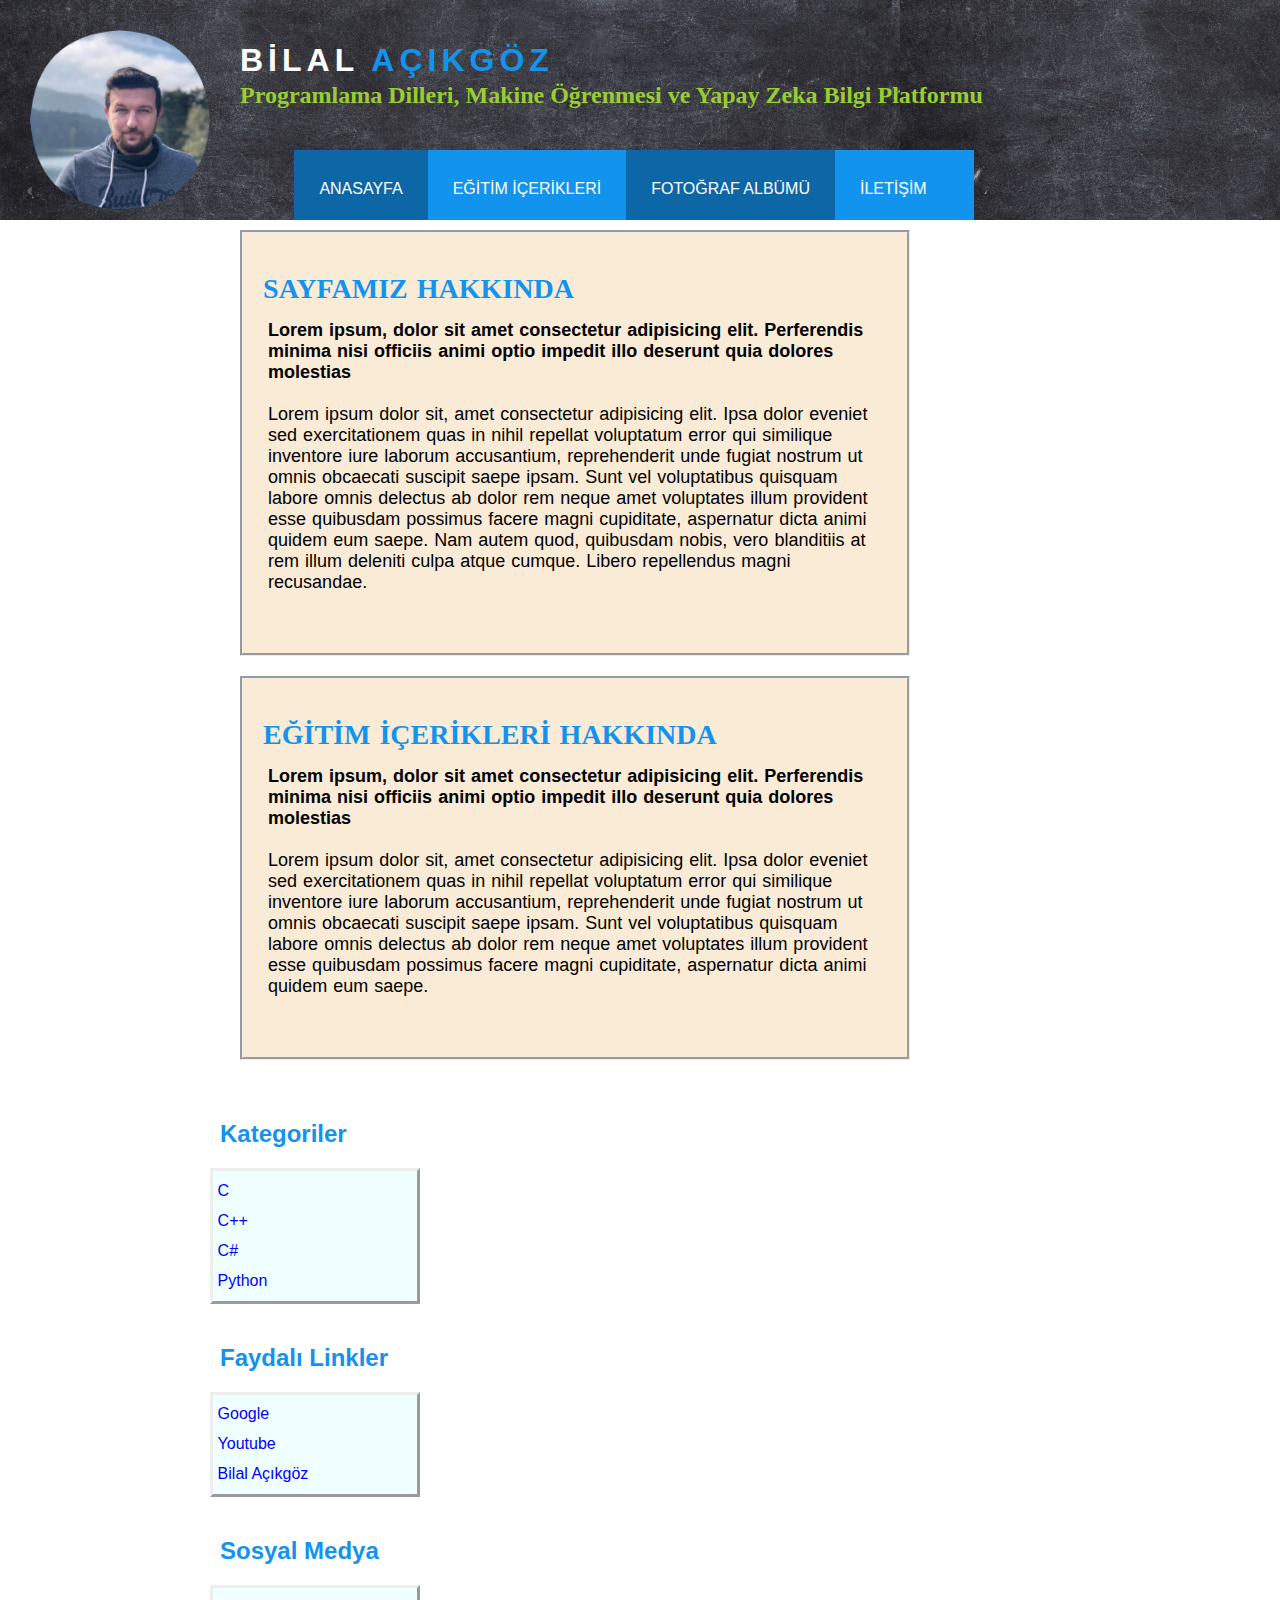
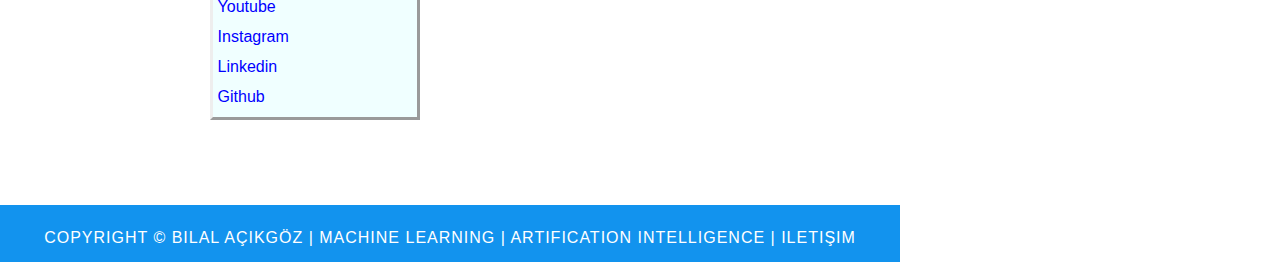
<file: index.html>
<!DOCTYPE html>
<html lang="en">
  <head>
    <meta charset="UTF-8" />
    <meta http-equiv="X-UA-Compatible" content="IE=edge" />
    <meta name="viewport" content="width=device-width, initial-scale=1.0" />
    <link rel="stylesheet" type="text/css" href="style.css" />
    <link rel="icon" href="images/logo.ico" />
    <style>
      a:link {
        color: blue;
        text-decoration: none;
      }
      a:visited {
        color: darkorchid;
        text-decoration: none;
      }
      a:hover {
        color: red;
        text-decoration: underline;
      }
    </style>
    <title>Anasayfa</title>
  </head>
  <body>
    <!-- Sayfamizin ust kismi yani baslik, icerik kisimlari burada olusturuldu -->

    <div id="top">
      <div id="header">
        <img id="ownphoto" src="images/myownphoto.png" />
        <div id="logo">
          <h1>BİLAL <span class="logo-rengi">AÇIKGÖZ</span></h1>
          <h2>
            Programlama Dilleri, Makine Öğrenmesi ve Yapay Zeka Bilgi Platformu
          </h2>
        </div>
        <div id="menu">
          <ul style="list-style: none">
            <li class="active">
              <a href="index.html">ANASAYFA</a>
            </li>
            <li>
              <a href="egitim.html">EĞİTİM İÇERİKLERİ<a>
            </li>
            <li class="active">
              <a href="album.html">FOTOĞRAF ALBÜMÜ</a>
            </li>
            <li>
              <a href="iletisim.html">İLETİŞİM</a>
            </li>
          </ul>
        </div>
      </div>
    </div>

    <!-- Sayfamizin icerik kismi burada yer alacak -->

    <div id="content">
      <div id="icerik">
        <div class="aboutcontent">
          <h2 class="baslik">SAYFAMIZ HAKKINDA</h2>
          <p class="paragraf">
            <strong
              >Lorem ipsum, dolor sit amet consectetur adipisicing elit.
              Perferendis minima nisi officiis animi optio impedit illo deserunt
              quia dolores molestias</strong
            ><br /><br />
            Lorem ipsum dolor sit, amet consectetur adipisicing elit. Ipsa dolor
            eveniet sed exercitationem quas in nihil repellat voluptatum error qui
            similique inventore iure laborum accusantium, reprehenderit unde
            fugiat nostrum ut omnis obcaecati suscipit saepe ipsam. Sunt vel
            voluptatibus quisquam labore omnis delectus ab dolor rem neque amet
            voluptates illum provident esse quibusdam possimus facere magni
            cupiditate, aspernatur dicta animi quidem eum saepe. Nam autem quod,
            quibusdam nobis, vero blanditiis at rem illum deleniti culpa atque
            cumque. Libero repellendus magni recusandae.
          </p>
        </div>
        <div class="aboutcontent">
          <h2 class="baslik">EĞİTİM İÇERİKLERİ HAKKINDA</h2>
          <p class="paragraf">
            <strong
              >Lorem ipsum, dolor sit amet consectetur adipisicing elit.
              Perferendis minima nisi officiis animi optio impedit illo deserunt
              quia dolores molestias</strong
            ><br /><br />
            Lorem ipsum dolor sit, amet consectetur adipisicing elit. Ipsa dolor
            eveniet sed exercitationem quas in nihil repellat voluptatum error qui
            similique inventore iure laborum accusantium, reprehenderit unde
            fugiat nostrum ut omnis obcaecati suscipit saepe ipsam. Sunt vel
            voluptatibus quisquam labore omnis delectus ab dolor rem neque amet
            voluptates illum provident esse quibusdam possimus facere magni
            cupiditate, aspernatur dicta animi quidem eum saepe.
          </p>
        </div>
      </div>

      <div id="sidebar">
        <h2>Kategoriler</h2>
        <ul class="link">
          <li><a href="#" target="_blank">C</a></li>
          <li><a href="#" target="_blank">C++</a></li>
          <li><a href="#" target="_blank">C#</a></li>
          <li><a href="#" target="_blank">Python</a></li>
        </ul>
        <h2>Faydalı Linkler</h2>
        <ul class="link">
          <li>
            <a href="https://www.google.com.tr/" target="_blank">Google</a>
          </li>
          <li>
            <a href="https://www.youtube.com/" target="_blank">Youtube</a>
          </li>
          <li>
            <a
              href="file:///C:/Users/Hp/Desktop/websayfasi/index.html#"
              target="_blank"
              >Bilal Açıkgöz</a
            >
          </li>
        </ul>
        <h2>Sosyal Medya</h2>
        <ul class="link">
          <li>
            <a
              href="https://www.youtube.com/channel/UCSYrKgphOu_Mo1oWS4fR2Wg"
              target="_blank"
              >Youtube</a
            >
          </li>
          <li>
            <a href="https://www.instagram.com/bilalacikqoz/" target="_blank"
              >Instagram</a
            >
          </li>
          <li>
            <a
              href="https://www.linkedin.com/in/bilal-a%C3%A7%C4%B1kg%C3%B6z-038a10223/"
              target="_blank"
              >Linkedin</a
            >
          </li>
          <li>
            <a href="https://github.com/BilalAcikgoz" target="_blank">
              Github</a
            >
          </li>
        </ul>
      </div>
    </div>
    <div style="clear: both"></div>

    <div id="footer">
      Copyright &copy; Bilal Açıkgöz | Machine Learning | Artification
      Intelligence | Iletişim
    </div>
  </body>
</html>
</file>
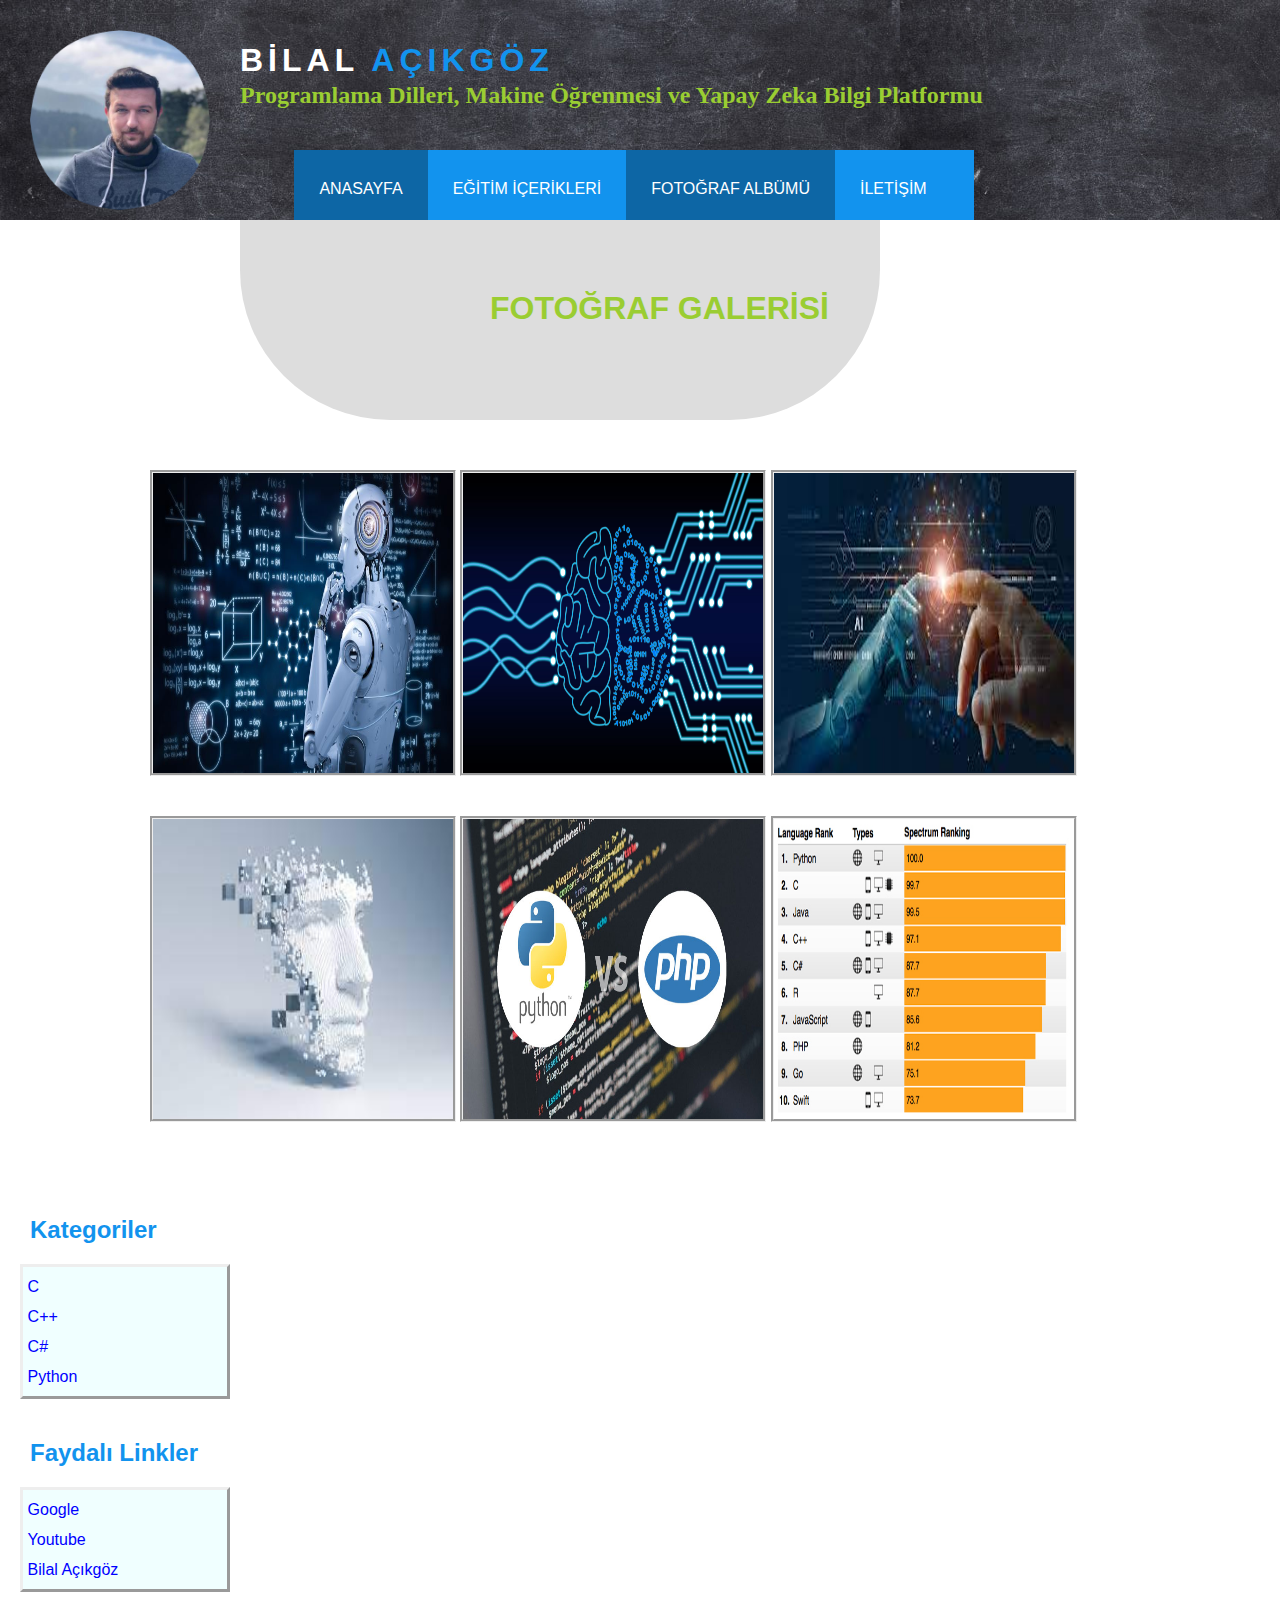
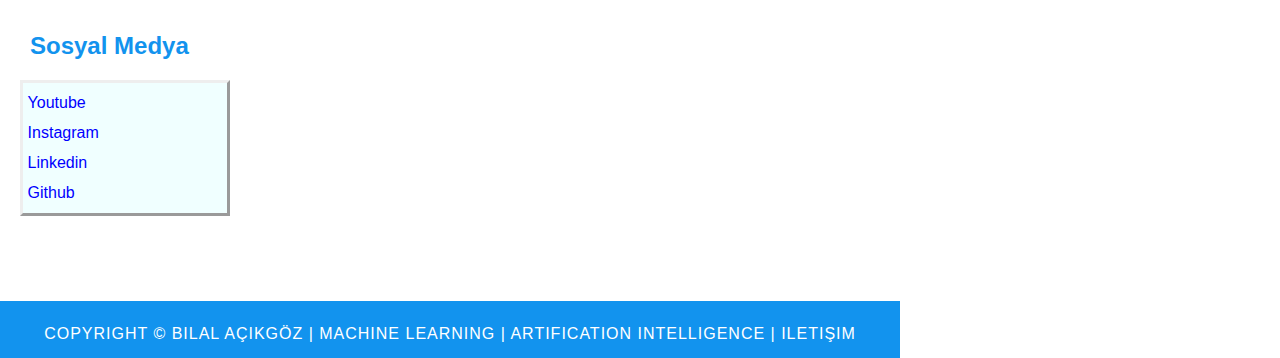
<file: album.html>
<!DOCTYPE html>
<html lang="en">
<head>
    <meta charset="UTF-8">
    <meta http-equiv="X-UA-Compatible" content="IE=edge">
    <meta name="viewport" content="width=device-width, initial-scale=1.0">
    <link rel="stylesheet" type="text/css" href="style.css" />
    <link rel="stylesheet" type="text/css" href="lightbox.css" />
    <link rel="icon" href="images/logo.ico" />
    <style>
      a:link {
        color: blue;
        text-decoration: none;
      }
      a:visited {
        color: darkorchid;
        text-decoration: none;
      }
      a:hover {
        color: red;
        text-decoration: underline;
      }
    </style>
    <title>Fotoğraf Albümü</title>
</head>
<body>
    <script src="jquery.js"></script>
    <script src="lightbox.js"></script>
    <!-- Sayfamizin ust kismi yani baslik, icerik kisimlari burada olusturuldu -->

    <div id="top">
        <div id="header">
          <img id="ownphoto" src="images/myownphoto.png" />
          <div id="logo">
            <h1>BİLAL <span class="logo-rengi">AÇIKGÖZ</span></h1>
            <h2>
              Programlama Dilleri, Makine Öğrenmesi ve Yapay Zeka Bilgi Platformu
            </h2>
          </div>
          <div id="menu">
            <ul style="list-style: none">
              <li class="active">
                <a href="index.html">ANASAYFA</a>
              </li>
              <li>
                <a href="egitim.html">EĞİTİM İÇERİKLERİ<a>
              </li>
              <li class="active">
                <a href="album.html">FOTOĞRAF ALBÜMÜ</a>
              </li>
              <li>
                <a href="iletisim.html">İLETİŞİM</a>
              </li>
            </ul>
          </div>
        </div>
      </div>

      <!-- Sayfamizin icerik kismi burada yer alacak -->

      <div class="bilgi">
        <h1>FOTOĞRAF GALERİSİ</h1>
      </div>

      <div class="photo">
        <a href="images/fotogaleri1.jpg" data-lightbox="roadtrip" data-title="Machine Learning"><img class="res" src="images/fotogaleri1.jpg" alt="Machine Learning"></a>
        <a href="images/fotogaleri2.jpeg" data-lightbox="roadtrip" data-title="Machine Learning"><img class="res" src="images/fotogaleri2.jpeg" alt="Machine Learning"></a>
        <a href="images/fotogaleri3.jfif" data-lightbox="roadtrip" data-title="Artifical Intelligence"><img class="res" src="images/fotogaleri3.jfif" alt="Artifical Intelligence"></a>

        <br><br><br>  

        <a href="images/fotogaleri4.jfif" data-lightbox="roadtrip" data-title="Artifical Intelligence"><img class="res" src="images/fotogaleri4.jfif" alt="Artifical Intelligenceg"></a>
        <a href="images/fotogaleri5.jpg" data-lightbox="roadtrip" data-title="Software Language"><img class="res" src="images/fotogaleri5.jpg" alt="Software Language"></a>
        <a href="images/fotogaleri6.png" data-lightbox="roadtrip" data-title="Software Language"><img class="res" src="images/fotogaleri6.png" alt="Software Language"></a>
      </div>

      <div id="sidebar">
        <h2>Kategoriler</h2>
        <ul class="link">
            <li><a href="#" target="_blank">C</a></li>
            <li><a href="#" target="_blank">C++</a></li>
            <li><a href="#" target="_blank">C#</a></li>
            <li><a href="#" target="_blank">Python</a></li>
        </ul>
        <h2>Faydalı Linkler</h2>
        <ul class="link">
            <li><a href="https://www.google.com.tr/" target="_blank">Google</a></li>
            <li><a href="https://www.youtube.com/" target="_blank">Youtube</a></li>
            <li><a href="file:///C:/Users/Hp/Desktop/websayfasi/index.html#" target="_blank">Bilal Açıkgöz</a></li>
        </ul>
        <h2>Sosyal Medya</h2>
        <ul class="link">
            <li><a href="https://www.youtube.com/channel/UCSYrKgphOu_Mo1oWS4fR2Wg" target="_blank">Youtube</a></li>
            <li><a href="https://www.instagram.com/bilalacikqoz/" target="_blank">Instagram</a></li>
            <li><a href="https://www.linkedin.com/in/bilal-a%C3%A7%C4%B1kg%C3%B6z-038a10223/" target="_blank">Linkedin</a></li>
            <li><a href="https://github.com/BilalAcikgoz" target="_blank"> Github</a></li>
        </ul>
    </div>
</div>

<div style="clear: both;">

</div>

<div id="footer">
    Copyright &copy; Bilal Açıkgöz | Machine Learning | 
    Artification Intelligence | Iletişim
</div>





      
  
    
</body>
</html>
</file>
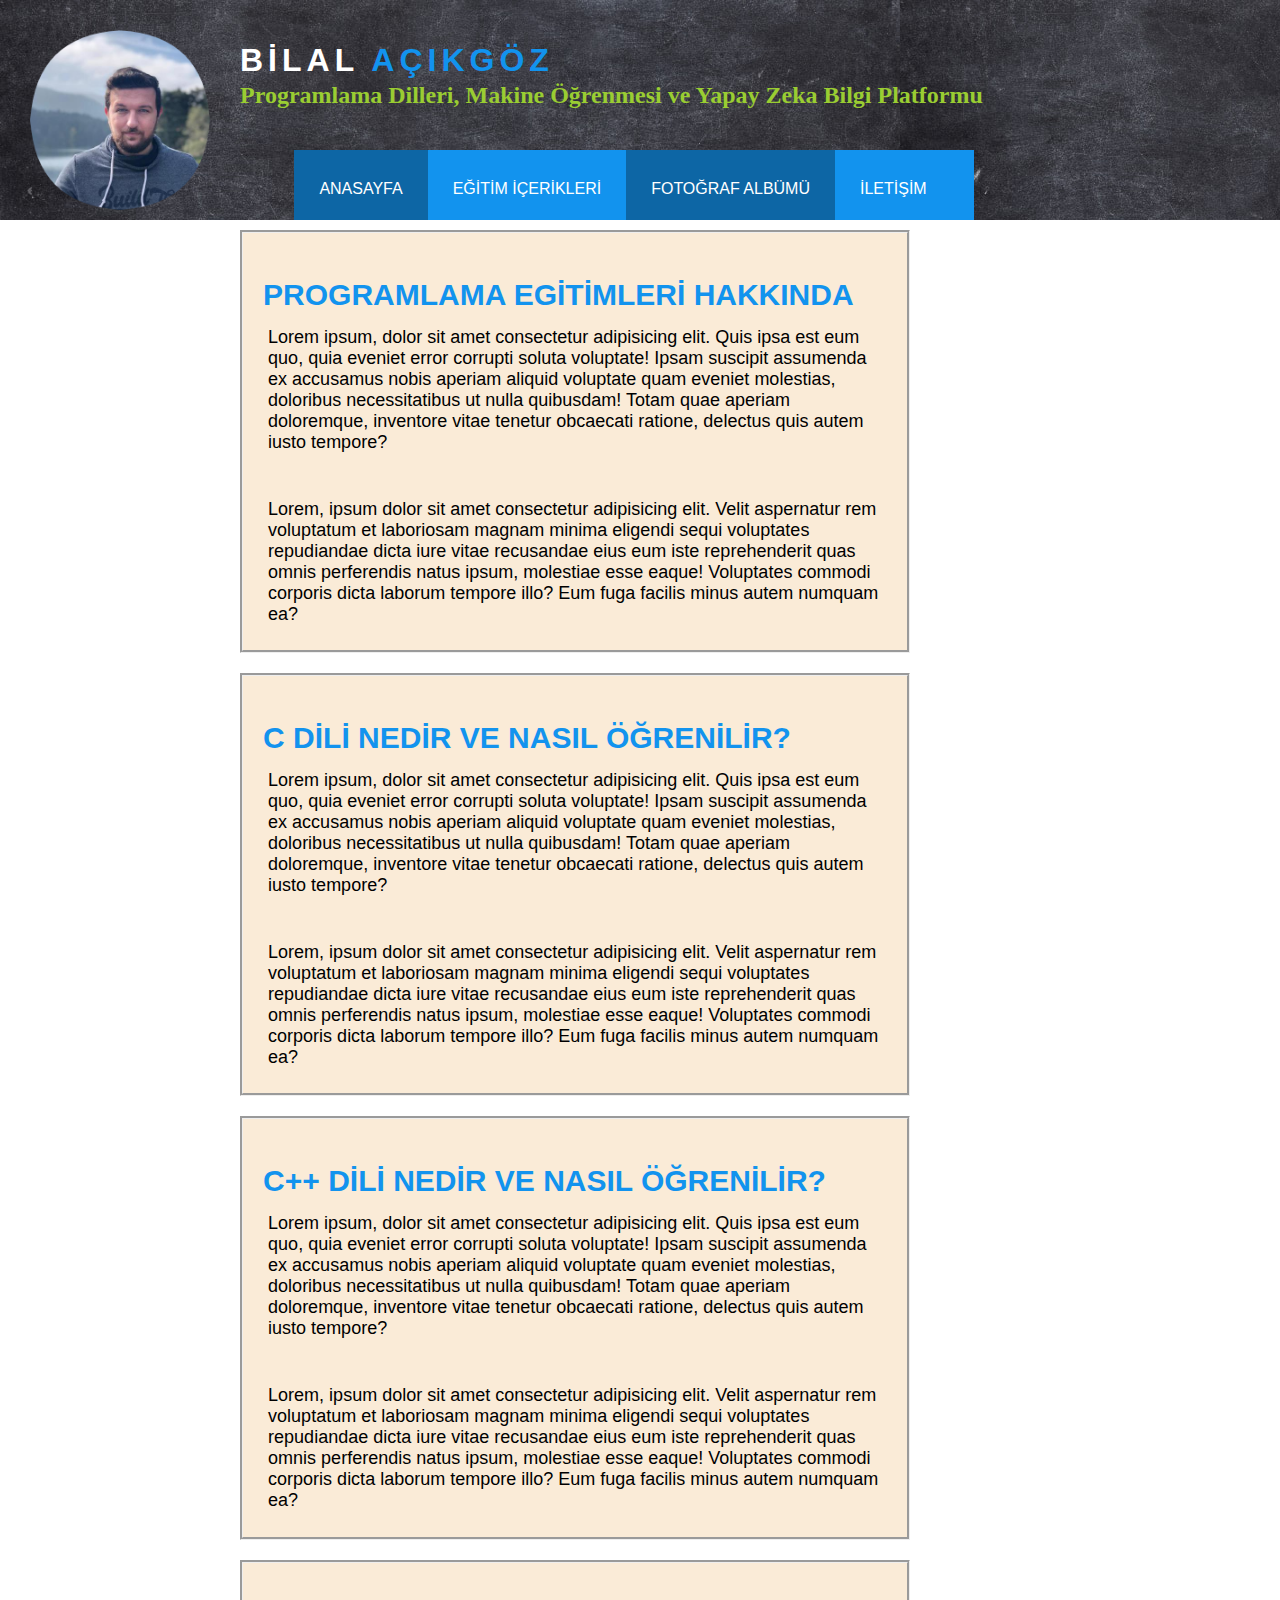
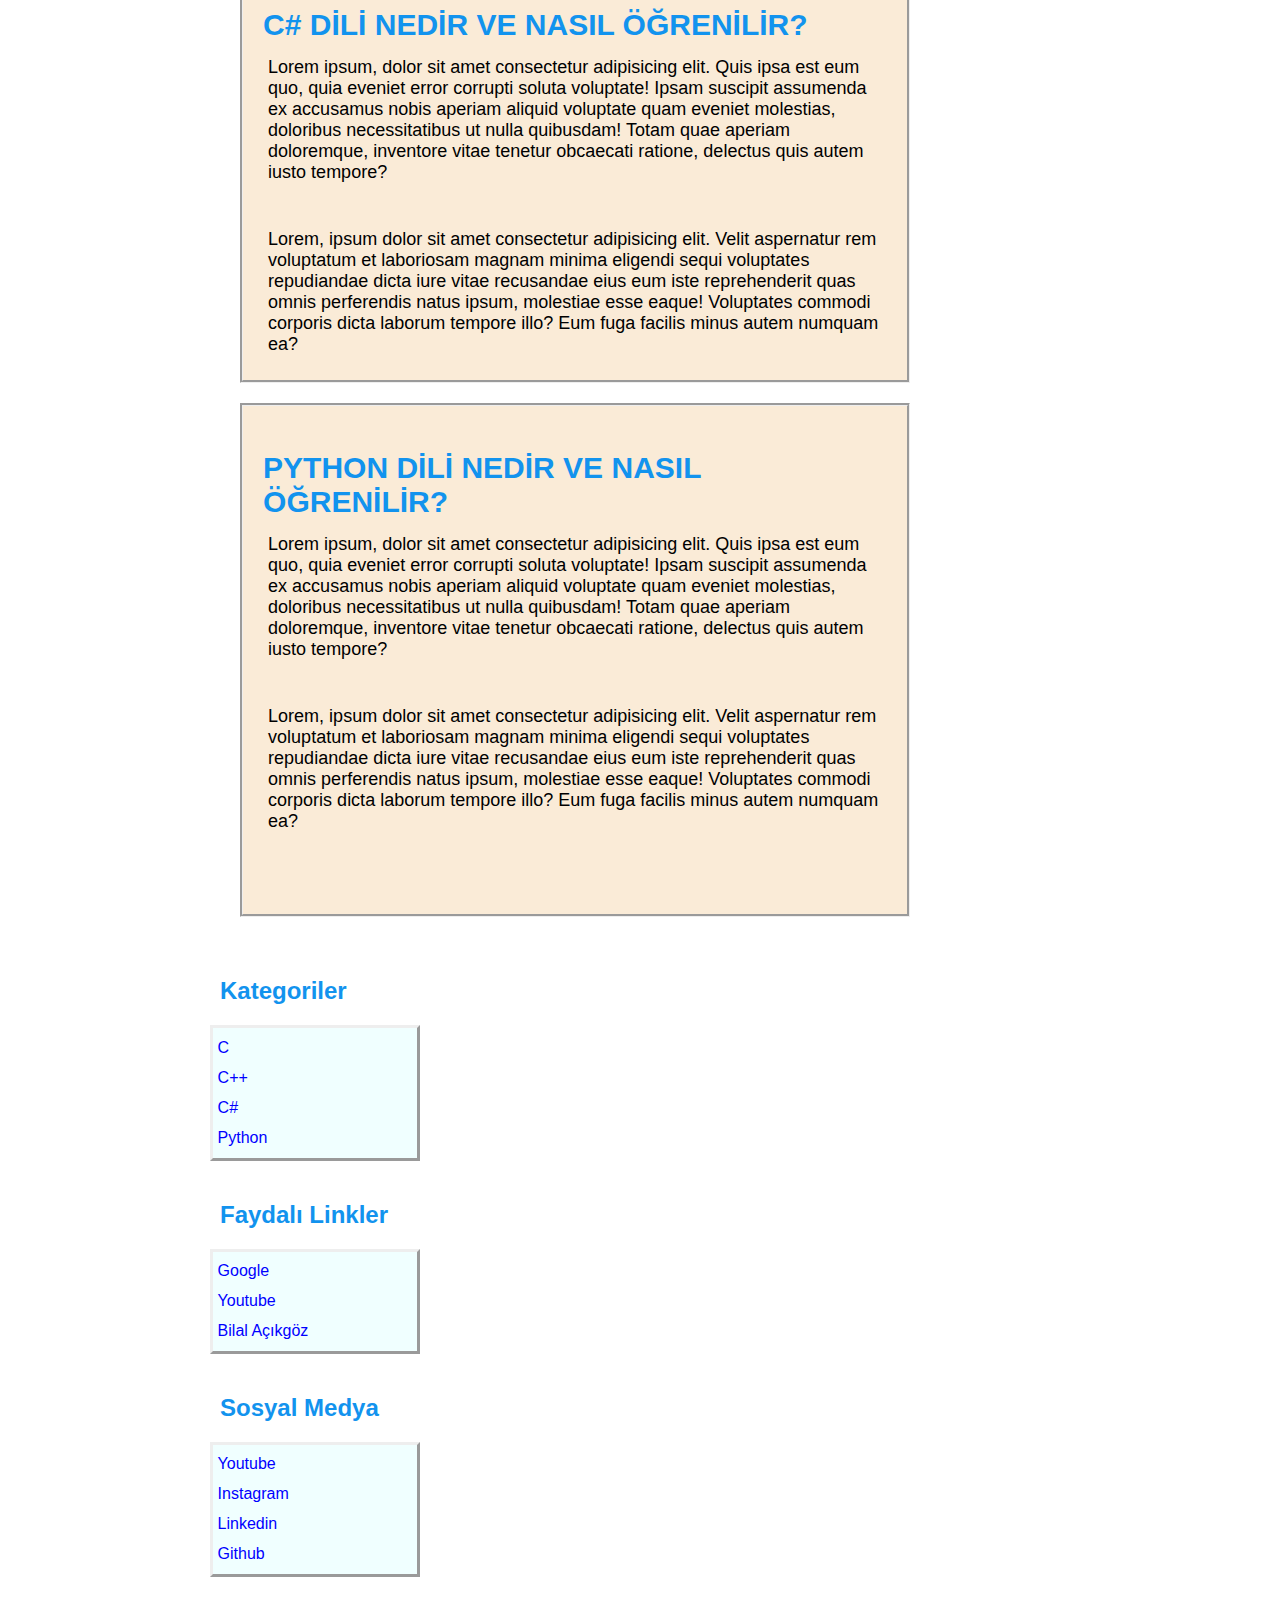
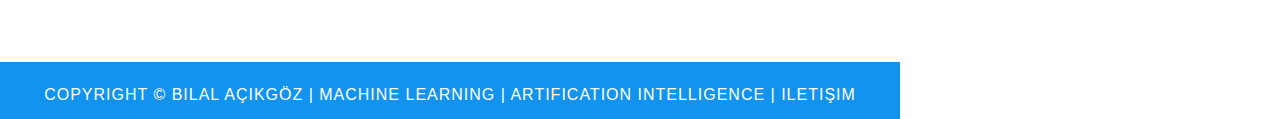
<file: egitim.html>
<!DOCTYPE html>
<html lang="en">
<head>
    <meta charset="UTF-8">
    <meta http-equiv="X-UA-Compatible" content="IE=edge">
    <meta name="viewport" content="width=device-width, initial-scale=1.0">
    <link rel="stylesheet" type="text/css" href="style.css">
    <link rel="icon" href="images/logo.ico"/>
    
    <style>
        a:link {color:blue; text-decoration: none}
        a:visited {color:darkorchid; text-decoration: none}
        a:hover {color: red; text-decoration: underline}
    </style>
    <title>Eğitim İçerikleri</title>
</head>
<body>
    <!-- Sayfamizin ust kismi yani baslik, icerik kisimlari burada olusturuldu -->
    <div id="top">
        <div id="header">
            <img id="ownphoto" src="images/myownphoto.png">
            <div id="logo">
                <h1>BİLAL <span class="logo-rengi">AÇIKGÖZ</span></h1>
                <h2>Programlama Dilleri, Makine Öğrenmesi ve Yapay Zeka Bilgi Platformu</h2>
            </div>
            <div id="menu">
                <ul style="list-style: none;">
                    <li class="active">
                        <a href="index.html">ANASAYFA</a>
                      </li>
                      <li>
                        <a href="egitim.html">EĞİTİM İÇERİKLERİ<a>
                      </li>
                      <li class="active">
                        <a href="album.html">FOTOĞRAF ALBÜMÜ</a>
                      </li>
                      <li>
                        <a href="iletisim.html">İLETİŞİM</a>
                      </li>
                </ul>
            </div>
        </div>
    </div> 

    <!-- Sayfamizin icerik kismi burada yer alacak -->

    <div id="content">
        <div id="icerik">
            <div class="aboutcontent">
                <h1>PROGRAMLAMA EGİTİMLERİ HAKKINDA</h1>
                <p>
                    Lorem ipsum, dolor sit amet consectetur adipisicing elit. Quis ipsa est eum quo, quia eveniet error corrupti soluta voluptate! Ipsam suscipit assumenda ex accusamus nobis aperiam aliquid voluptate quam eveniet molestias, doloribus necessitatibus ut nulla quibusdam! Totam quae aperiam doloremque, inventore vitae tenetur obcaecati ratione, delectus quis autem iusto tempore?
                </p>
                <br><br>
                <p>
                    Lorem, ipsum dolor sit amet consectetur adipisicing elit. Velit aspernatur rem voluptatum et laboriosam magnam minima eligendi sequi voluptates repudiandae dicta iure vitae recusandae eius eum iste reprehenderit quas omnis perferendis natus ipsum, molestiae esse eaque! Voluptates commodi corporis dicta laborum tempore illo? Eum fuga facilis minus autem numquam ea?
                </p>
            </div>
            <div class="aboutcontent">
                <h1>C DİLİ NEDİR VE NASIL ÖĞRENİLİR?</h1>
                <p>
                    Lorem ipsum, dolor sit amet consectetur adipisicing elit. Quis ipsa est eum quo, quia eveniet error corrupti soluta voluptate! Ipsam suscipit assumenda ex accusamus nobis aperiam aliquid voluptate quam eveniet molestias, doloribus necessitatibus ut nulla quibusdam! Totam quae aperiam doloremque, inventore vitae tenetur obcaecati ratione, delectus quis autem iusto tempore?
                </p>
                <br><br>
                <p>
                    Lorem, ipsum dolor sit amet consectetur adipisicing elit. Velit aspernatur rem voluptatum et laboriosam magnam minima eligendi sequi voluptates repudiandae dicta iure vitae recusandae eius eum iste reprehenderit quas omnis perferendis natus ipsum, molestiae esse eaque! Voluptates commodi corporis dicta laborum tempore illo? Eum fuga facilis minus autem numquam ea?
                </p>
            </div>
            <div class="aboutcontent">
                <h1>C++ DİLİ NEDİR VE NASIL ÖĞRENİLİR?</h1>
                <p>
                    Lorem ipsum, dolor sit amet consectetur adipisicing elit. Quis ipsa est eum quo, quia eveniet error corrupti soluta voluptate! Ipsam suscipit assumenda ex accusamus nobis aperiam aliquid voluptate quam eveniet molestias, doloribus necessitatibus ut nulla quibusdam! Totam quae aperiam doloremque, inventore vitae tenetur obcaecati ratione, delectus quis autem iusto tempore?
                </p>
                <br><br>
                <p>
                    Lorem, ipsum dolor sit amet consectetur adipisicing elit. Velit aspernatur rem voluptatum et laboriosam magnam minima eligendi sequi voluptates repudiandae dicta iure vitae recusandae eius eum iste reprehenderit quas omnis perferendis natus ipsum, molestiae esse eaque! Voluptates commodi corporis dicta laborum tempore illo? Eum fuga facilis minus autem numquam ea?
                </p>
            </div>
            <div class="aboutcontent">
                <h1>C# DİLİ NEDİR VE NASIL ÖĞRENİLİR?</h1>
                <p>
                    Lorem ipsum, dolor sit amet consectetur adipisicing elit. Quis ipsa est eum quo, quia eveniet error corrupti soluta voluptate! Ipsam suscipit assumenda ex accusamus nobis aperiam aliquid voluptate quam eveniet molestias, doloribus necessitatibus ut nulla quibusdam! Totam quae aperiam doloremque, inventore vitae tenetur obcaecati ratione, delectus quis autem iusto tempore?
                </p>
                <br><br>
                <p>
                    Lorem, ipsum dolor sit amet consectetur adipisicing elit. Velit aspernatur rem voluptatum et laboriosam magnam minima eligendi sequi voluptates repudiandae dicta iure vitae recusandae eius eum iste reprehenderit quas omnis perferendis natus ipsum, molestiae esse eaque! Voluptates commodi corporis dicta laborum tempore illo? Eum fuga facilis minus autem numquam ea?
                </p>
            </div>
            <div class="aboutcontent">
                <h1>PYTHON DİLİ NEDİR VE NASIL ÖĞRENİLİR?</h1>
                <p>
                    Lorem ipsum, dolor sit amet consectetur adipisicing elit. Quis ipsa est eum quo, quia eveniet error corrupti soluta voluptate! Ipsam suscipit assumenda ex accusamus nobis aperiam aliquid voluptate quam eveniet molestias, doloribus necessitatibus ut nulla quibusdam! Totam quae aperiam doloremque, inventore vitae tenetur obcaecati ratione, delectus quis autem iusto tempore?
                </p>
                <br><br>
                <p style="margin-bottom: 10%;">
                    Lorem, ipsum dolor sit amet consectetur adipisicing elit. Velit aspernatur rem voluptatum et laboriosam magnam minima eligendi sequi voluptates repudiandae dicta iure vitae recusandae eius eum iste reprehenderit quas omnis perferendis natus ipsum, molestiae esse eaque! Voluptates commodi corporis dicta laborum tempore illo? Eum fuga facilis minus autem numquam ea?
                </p>
            </div>
        </div>
        <div id="sidebar">
            <h2>Kategoriler</h2>
            <ul class="link">
                <li><a href="#" target="_blank">C</a></li>
                <li><a href="#" target="_blank">C++</a></li>
                <li><a href="#" target="_blank">C#</a></li>
                <li><a href="#" target="_blank">Python</a></li>
            </ul>
            <h2>Faydalı Linkler</h2>
            <ul class="link">
                <li><a href="https://www.google.com.tr/" target="_blank">Google</a></li>
                <li><a href="https://www.youtube.com/" target="_blank">Youtube</a></li>
                <li><a href="file:///C:/Users/Hp/Desktop/websayfasi/index.html#" target="_blank">Bilal Açıkgöz</a></li>
            </ul>
            <h2>Sosyal Medya</h2>
            <ul class="link">
                <li><a href="https://www.youtube.com/channel/UCSYrKgphOu_Mo1oWS4fR2Wg" target="_blank">Youtube</a></li>
                <li><a href="https://www.instagram.com/bilalacikqoz/" target="_blank">Instagram</a></li>
                <li><a href="https://www.linkedin.com/in/bilal-a%C3%A7%C4%B1kg%C3%B6z-038a10223/" target="_blank">Linkedin</a></li>
                <li><a href="https://github.com/BilalAcikgoz" target="_blank"> Github</a></li>
            </ul>
        </div>
    </div>

    <div style="clear: both;">

    </div>

    <div id="footer">
        Copyright &copy; Bilal Açıkgöz | Machine Learning | 
        Artification Intelligence | Iletişim
    </div>
    
</body>
</html>
</file>
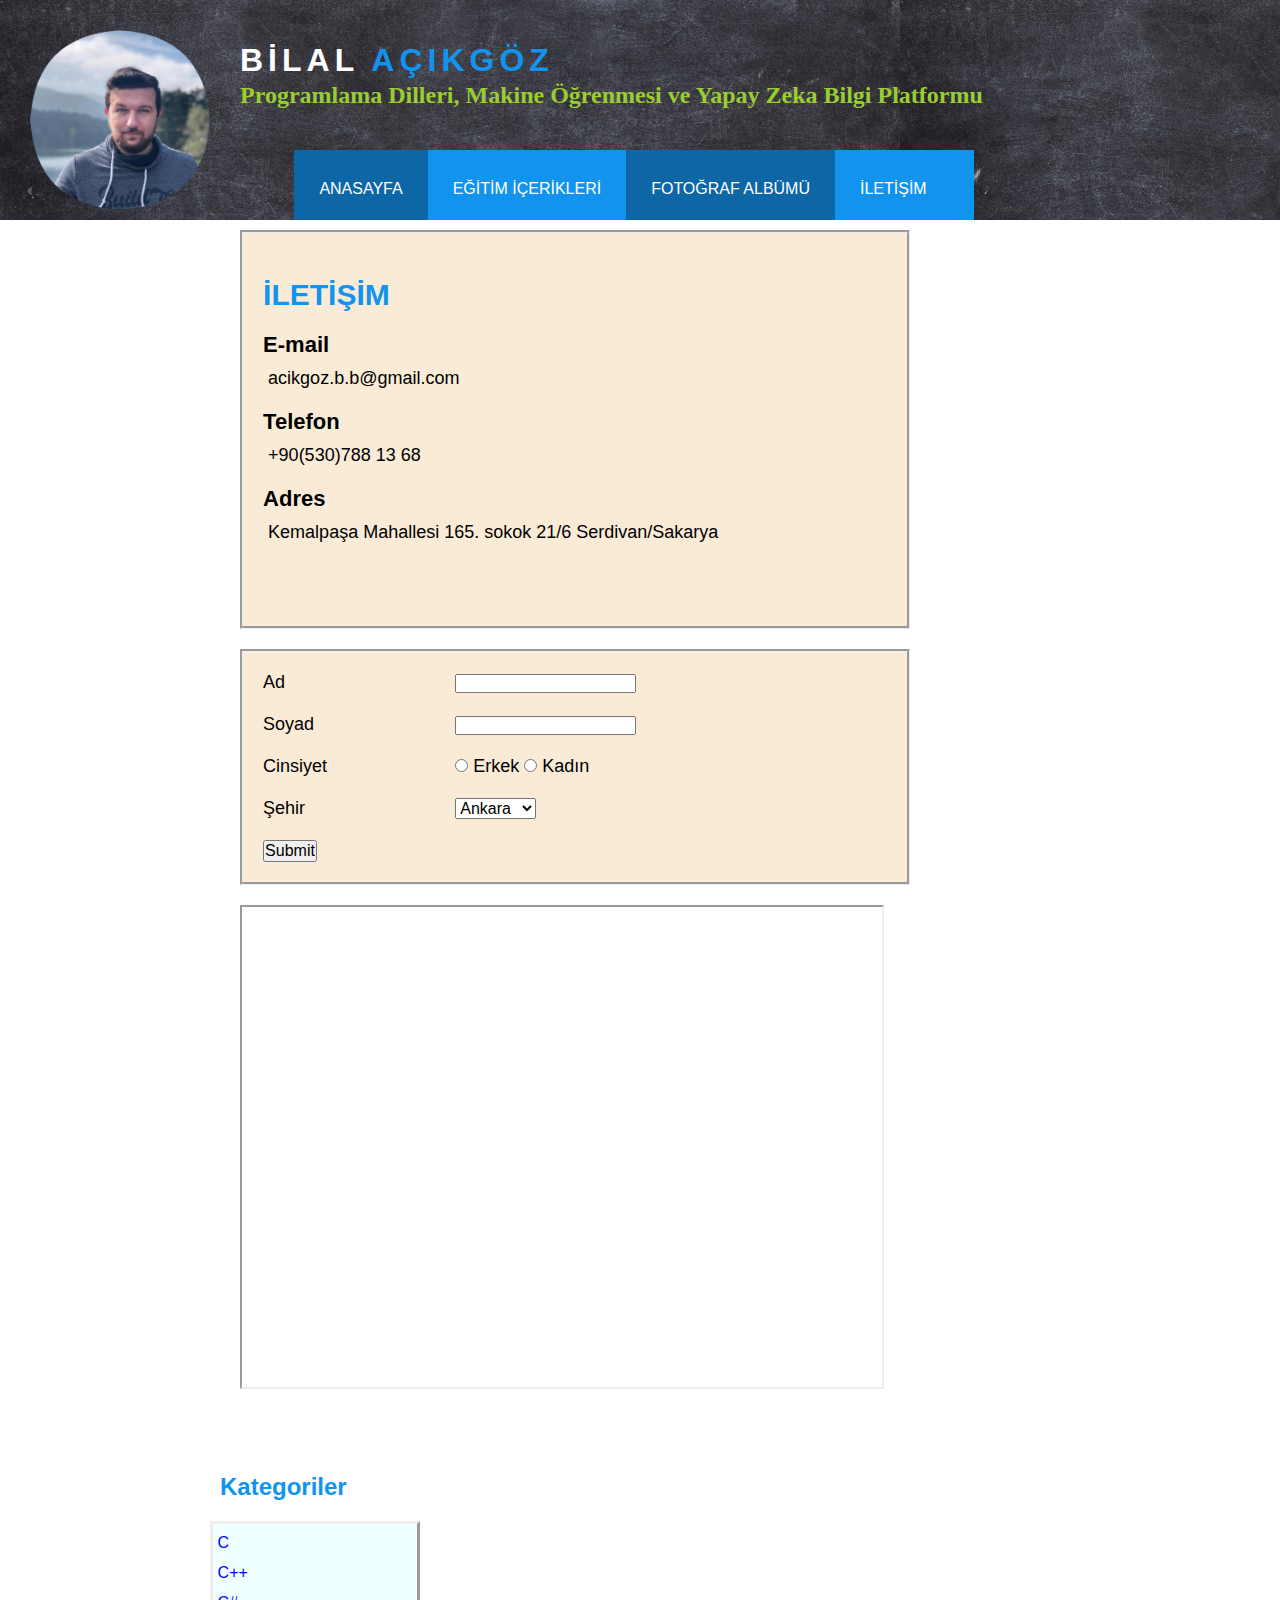
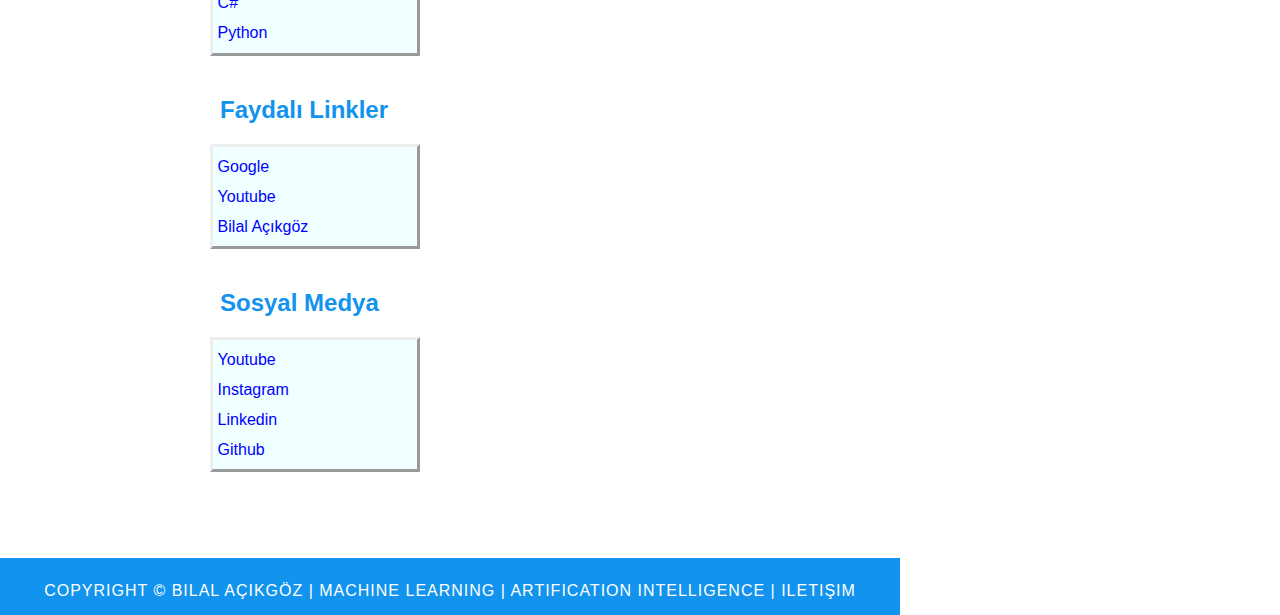
<file: iletisim.html>
<!DOCTYPE html>
<html lang="en">
<head>
    <meta charset="UTF-8">
    <meta http-equiv="X-UA-Compatible" content="IE=edge">
    <meta name="viewport" content="width=device-width, initial-scale=1.0">
    <link rel="stylesheet" type="text/css" href="style.css">
    <link rel="icon" href="images/logo.ico"/>
    <style>
        a:link {color:blue; text-decoration: none}
        a:visited {color:darkorchid; text-decoration: none}
        a:hover {color: red; text-decoration: underline}
    </style>
    <title>İletişim</title>
</head>
<body>
    <!-- Sayfamizin ust kismi yani baslik, icerik kisimlari burada olusturuldu -->

    <div id="top">
        <div id="header">
            <img id="ownphoto" src="images/myownphoto.png">
            <div id="logo">
                <h1>BİLAL <span class="logo-rengi">AÇIKGÖZ</span></h1>
                <h2>Programlama Dilleri, Makine Öğrenmesi ve Yapay Zeka Bilgi Platformu</h2>
            </div>
            <div id="menu">
                <ul style="list-style: none;">
                    <li class="active">
                        <a href="index.html">ANASAYFA</a>
                      </li>
                      <li>
                        <a href="egitim.html">EĞİTİM İÇERİKLERİ<a>
                      </li>
                      <li class="active">
                        <a href="album.html">FOTOĞRAF ALBÜMÜ</a>
                      </li>
                      <li>
                        <a href="iletisim.html">İLETİŞİM</a>
                      </li>
                </ul>
            </div>
        </div>
    </div> 

    <!-- Sayfamizin icerik kismi burada yer alacak -->

    <div id="content">
        <div id="icerik">
            <div class="aboutcontent">
                <h1>İLETİŞİM</h1>
                <h3>E-mail</h3>
                <p>acikgoz.b.b@gmail.com</p>
                <h3>Telefon</h3>
                <p>+90(530)788 13 68</p>
                <h3>Adres</h3>
                <p style="margin-bottom: 10%;">Kemalpaşa Mahallesi 165. sokok 21/6 Serdivan/Sakarya</p>
            </div>
            <div id="iletisimformu">
                <form class="container">
                    <label>Ad</label>
                    <input type="text" name="firstname"
                    ><br><br>

                    <label>Soyad</label>
                    <input type="text" name="lastname" ><br><br>

                    <label>Cinsiyet</label>
                    <input type="radio" name="gender" value="Male"> Erkek
                    <input type="radio" name="gender" value="Female"> Kadın<br><br>

                    <label>Şehir</label>
                    <select name="city" style="font-size: 16px;">
                        <option value="Ankara">Ankara</option>
                        <option value="İstanbul">İstanbul</option>
                        <option value="İzmir">İzmir</option>
                        <option value="Sakarya">Sakarya</option>
                        <option value="Kocaeli">Kocaeli</option>
                    </select><br><br>

                    <input type="submit" style="font-size: 16px;">

                </form>
            </div>
            <div class="map">
                <iframe src="https://www.google.com.tr/maps/d/u/0/embed?mid=13SQ92UB3Lh56qp-PZ8eVlGDYMB1lbfQ7&ehbc=2E312F" width="640" height="480"></iframe>
            </div>
        </div>
        <div id="sidebar">
            <h2>Kategoriler</h2>
            <ul class="link">
                <li><a href="#" target="_blank">C</a></li>
                <li><a href="#" target="_blank">C++</a></li>
                <li><a href="#" target="_blank">C#</a></li>
                <li><a href="#" target="_blank">Python</a></li>
            </ul>
            <h2>Faydalı Linkler</h2>
            <ul class="link">
                <li><a href="https://www.google.com.tr/" target="_blank">Google</a></li>
                <li><a href="https://www.youtube.com/" target="_blank">Youtube</a></li>
                <li><a href="file:///C:/Users/Hp/Desktop/websayfasi/index.html#" target="_blank">Bilal Açıkgöz</a></li>
            </ul>
            <h2>Sosyal Medya</h2>
            <ul class="link">
                <li><a href="https://www.youtube.com/channel/UCSYrKgphOu_Mo1oWS4fR2Wg" target="_blank">Youtube</a></li>
                <li><a href="https://www.instagram.com/bilalacikqoz/" target="_blank">Instagram</a></li>
                <li><a href="https://www.linkedin.com/in/bilal-a%C3%A7%C4%B1kg%C3%B6z-038a10223/" target="_blank">Linkedin</a></li>
                <li><a href="https://github.com/BilalAcikgoz" target="_blank"> Github</a></li>
            </ul>
        </div>
    </div>

    <div style="clear: both;">

    </div>

    <div id="footer">
        Copyright &copy; Bilal Açıkgöz | Machine Learning | 
        Artification Intelligence | Iletişim
    </div>
</body>
</html>
</file>
<file: style.css>
*{
    margin: 0px;
    padding: 0px;
}

body{
    font-family: "Trebuchet MS", Arial, Helvetica, sans-serif;
    font-size: 16px;
    
}

/* index.html */

#header{
    height: 220px;
    background-image: url(images/background-image.jpg);
}

#logo{
    width: 900px;
    height: 150px;
    margin-left: auto;
    margin-right: auto;
}

#logo h1{
    color: white;
    letter-spacing: 5px;
    padding-top: 42px;
    font: 38px, "century gothing", arial, sans-serif;
}

.logo-rengi{
    color: #1293ee;
}

#logo h2{
    color: yellowgreen;
    font-family: Cambria, Cochin, Georgia, Times, 'Times New Roman', serif;
    padding-top: 3px;
    padding-left: 4px;
}

#menu{
    width: 680px;
    height: 70px;
    margin-left: 23%;
    background-color: #1293ee;
}

#menu ul li{
    float: left;
    display: block;
    height: 35px;
    padding-top: 30px;
    padding-bottom: 5px;
    padding-left: 25px;
    padding-right: 25px;
    text-align: center;
    font-family: Verdana, Geneva, Tahoma, sans-serif;
    font-size: 16px;
    color: white;
}

#menu ul li a{
    text-decoration: none;
    color: white;
}

.active{
    background-color: #0d66a5;
}

#content{
    width: 900px;
    height: auto;
    margin-left: auto;
    margin-right: auto;
}

#icerik{
    width: 670px;
    height: auto;
    float: left;
}

#sidebar{
    width: 230px;
    height: 725px;
    float: left;
}

.baslik{
    font-size: 28px;
    margin-top: 20px;
    margin-bottom: 15px;
    font-family: Cambria, Cochin, Georgia, Times, 'Times New Roman', serif;
    word-spacing: 2px;
    color: #1293ee;
}

.paragraf{
    font-size: 18px;
    font-family: Verdana, Geneva, Tahoma, sans-serif;
    word-spacing: 1px;
    padding-bottom: 35px;
}

#sidebar .link{
    color: #777;
    padding-top: 10px;
    padding-right: 16px;
    padding-left: 40px;
    padding-bottom: 20px;
    line-height: 30px;
    list-style: none;
    border-style:outset;
    background-color:azure;
    padding: 2%;
    margin-bottom: 10px;
    margin-top: 10px;
    margin-left: 20px;
}

#sidebar h2{
    font: 22px;
    font-family: Arial, Helvetica, sans-serif;
    color: #1293ee;
    margin-top: 20px;
    margin-bottom: 15px;
    margin-left: 30px;
    padding-top: 20px;
    padding-bottom: 5px;
}

a:link{
    color: blue;
}

a:visited{
    color: #1293ee;
}

a:hover{
    color: crimson;
}

#clear{
    clear: both;
}

#ownphoto{
    width: 180px;
    height: 180px;
    margin: 30px;
    float: left;
}

#footer{
    width: 900px;
    height: 33px;
    text-align: center;
    background-color: #1293ee;
    color: #fff;
    font-family: "Lucida Sans Unicode", "Lucida Grande", sans-serif;
    text-transform: uppercase;
    letter-spacing: 1px;
    padding-top: 24px;
}

/* egitim.html ve iletisim.html */

.aboutcontent{
    border-style: groove;
    background-color:antiquewhite;
    padding: 3%;
    margin-bottom: 20px;
    margin-top: 10px;
}

.aboutcontent h1{
    color: #1293ee;
    font-size: 30px;
    margin-top: 25px;
    margin-bottom: 15px;
}

.aboutcontent h3{
    font-size: 22px;
    margin-top: 20px;
    margin-bottom: 10px;
}

.aboutcontent p{
    font-family: Verdana, Geneva, Tahoma, sans-serif;
    font-size: 18px;
    margin: 5px;
}

#iletisimformu{
    font-family:Verdana, Geneva, Tahoma, sans-serif;
    font-size: 18px;
    border-style: groove;
    background-color:antiquewhite;
    padding: 3%;
    margin-top: 20px;
}

.map{
    margin-top: 20px;
    margin-bottom: 40px;
}

label, input{
    display: inline-block;
}

label{
    width: 30%;
}

/* album.html */

.bilgi{
    display: flex;
    background-color: #ddd;
    height: 200px;
    width: 50%;
    border-bottom-left-radius: 150px;
    border-bottom-right-radius: 150px;
}

.bilgi > h1{
    margin-top: 70px;
    margin-left: 250px;
    font-family:Verdana, Geneva, Tahoma, sans-serif;
    color: yellowgreen;
}

.photo{
    margin-top: 50px;
    margin-left: 150px;
    margin-right: 20px;
    margin-bottom: 50px;
    float: left;
}

.res{
    height: 300px;
    width: 300px;
    border-style: groove;
}

.sidebar{
    float: left;
}
</file>
